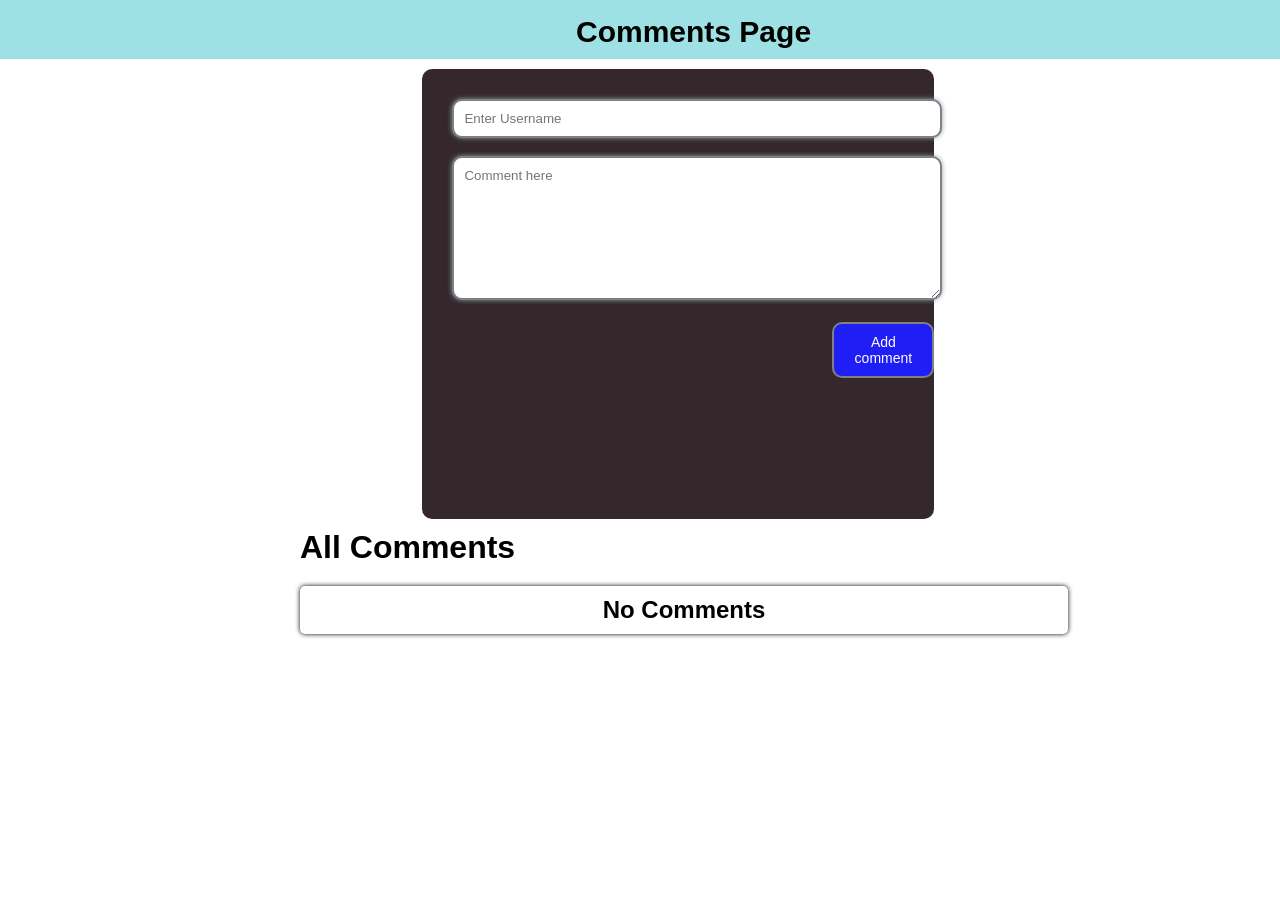
<file: comment app/index.html>
<!DOCTYPE html>
<html lang="en">
  <head>
    <meta charset="UTF-8" />
    <meta http-equiv="X-UA-Compatible" content="IE=edge" />
    <meta name="viewport" content="width=device-width, initial-scale=1.0" />
    <link rel="stylesheet" href="./style.css" />
    <title>comment app</title>
    <link
      rel="stylesheet"
      href="https://cdnjs.cloudflare.com/ajax/libs/font-awesome/6.2.0/css/all.min.css"
      integrity="sha512-xh6O/CkQoPOWDdYTDqeRdPCVd1SpvCA9XXcUnZS2FmJNp1coAFzvtCN9BmamE+4aHK8yyUHUSCcJHgXloTyT2A=="
      crossorigin="anonymous"
      referrerpolicy="no-referrer"
    />
  </head>
  <body>
    <header class="title">
      <h2>Comments Page</h2>
    </header>

    <div class="container">
      <form class="fieldset" onsubmit="event.preventDefault()">
        <input
          type="text"
          name="title"
          class="input"
          id="username"
          placeholder="Enter Username"
        /><br /><br />
        <textarea
          name="text"
          class="input"
          id="comments"
          cols="30"
          rows="8"
          placeholder="Comment here"
        ></textarea
        ><br /><br />
        <button type="submit" id="Btn" onclick="Add()">Add comment</button>
      </form>
    </div>

    <div class="output">
      <h1>All Comments</h1>
      <div class="comments" id="output"></div>
    </div>

    <script src="./script.js"></script>
  </body>
</html>
</file>
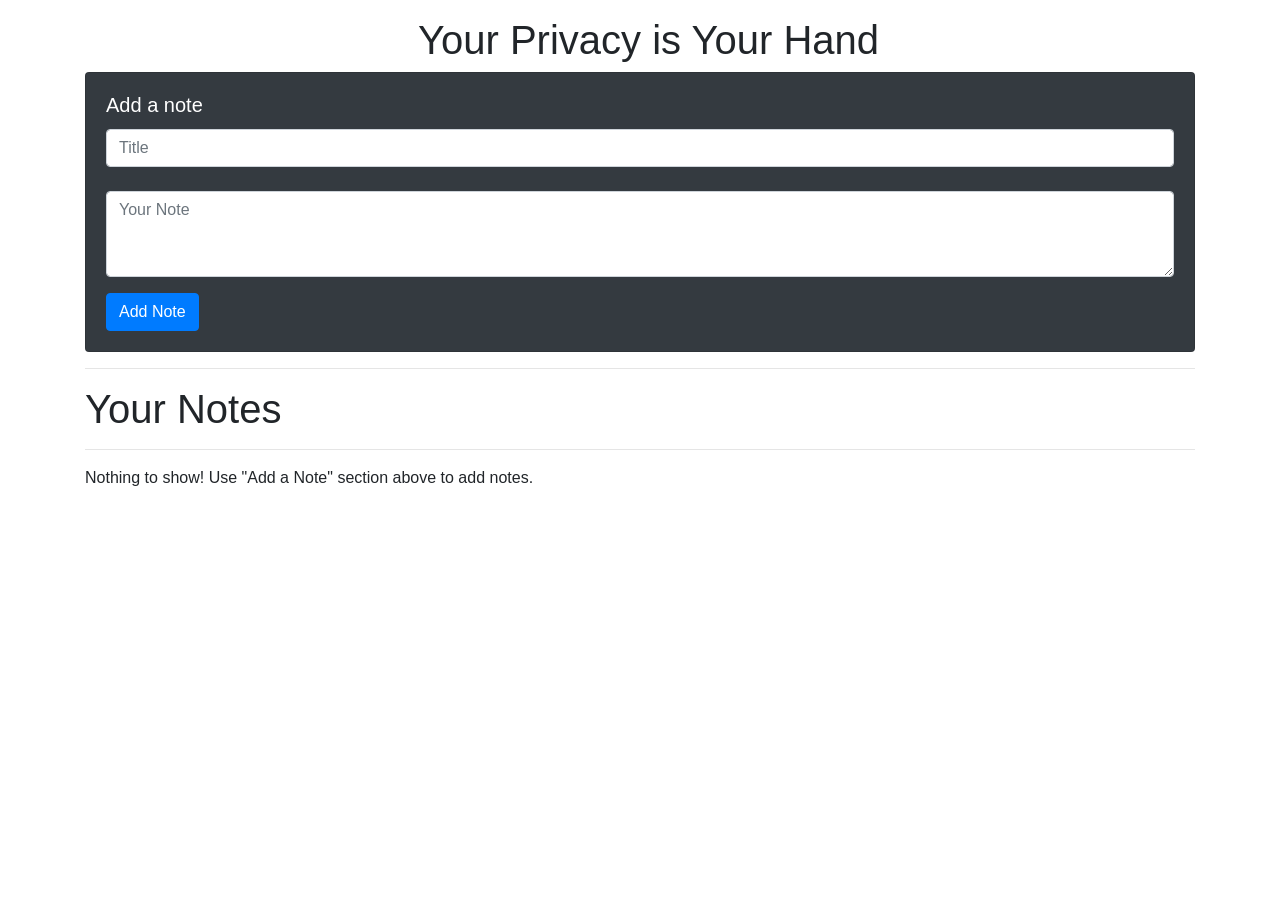
<file: Notes_App/index.html>
<!DOCTYPE html>
<html lang="en">
  <head>
    <meta charset="UTF-8" />
    <meta http-equiv="X-UA-Compatible" content="IE=edge" />
    <meta name="viewport" content="width=device-width, initial-scale=1.0" />
    <title>Document</title>
    <link
      rel="stylesheet"
      href="https://stackpath.bootstrapcdn.com/bootstrap/4.3.1/css/bootstrap.min.css"
      integrity="sha384-ggOyR0iXCbMQv3Xipma34MD+dH/1fQ784/j6cY/iJTQUOhcWr7x9JvoRxT2MZw1T"
      crossorigin="anonymous"
    />
    <style>
      .abc {
        justify-content: center;
        padding-left: 30%;
      }
    </style>
  </head>
  <body>
    <div class="container my-3">
      <h1 class="abc">Your Privacy is Your Hand</h1>
      <div class="card bg-dark text-white">
        <div class="card-body">
          <h5 class="card-title">Add a note</h5>
          <div class="form-group">
            <input
              type="text"
              class="form-control"
              id="addTitle"
              placeholder="Title"
            />
            <br />
            <textarea
              class="form-control"
              id="addTxt"
              rows="3"
              placeholder="Your Note"
            ></textarea>
          </div>
          <button class="btn btn-primary" id="addBtn">Add Note</button>
        </div>
      </div>
      <hr />
      <h1>Your Notes</h1>
      <hr />

      <div id="notes" class="row container-fluid"></div>
    </div>

    <script src="./main.js"></script>

    <script
      src="https://code.jquery.com/jquery-3.3.1.slim.min.js"
      integrity="sha384-q8i/X+965DzO0rT7abK41JStQIAqVgRVzpbzo5smXKp4YfRvH+8abtTE1Pi6jizo"
      crossorigin="anonymous"
    ></script>
    <script
      src="https://cdnjs.cloudflare.com/ajax/libs/popper.js/1.14.7/umd/popper.min.js"
      integrity="sha384-UO2eT0CpHqdSJQ6hJty5KVphtPhzWj9WO1clHTMGa3JDZwrnQq4sF86dIHNDz0W1"
      crossorigin="anonymous"
    ></script>
    <script
      src="https://stackpath.bootstrapcdn.com/bootstrap/4.3.1/js/bootstrap.min.js"
      integrity="sha384-JjSmVgyd0p3pXB1rRibZUAYoIIy6OrQ6VrjIEaFf/nJGzIxFDsf4x0xIM+B07jRM"
      crossorigin="anonymous"
    ></script>
  </body>
</html>
</file>
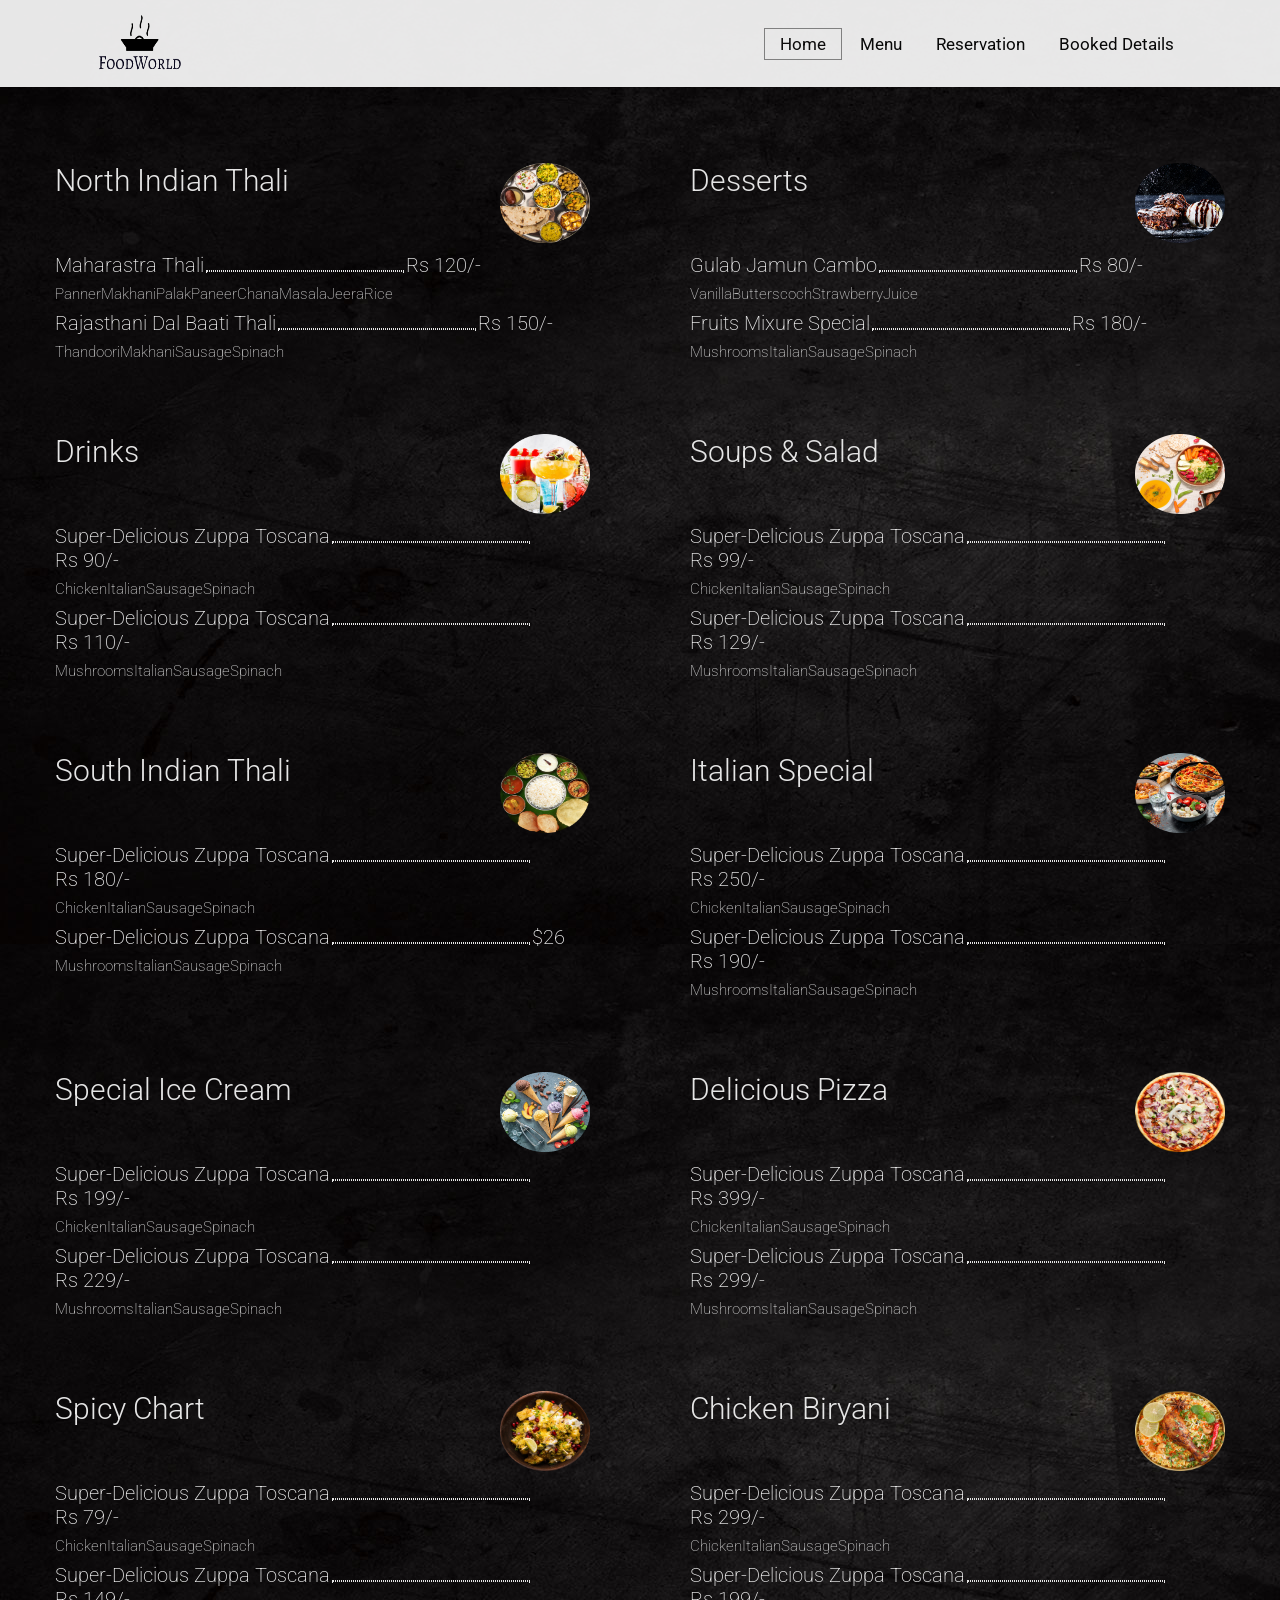
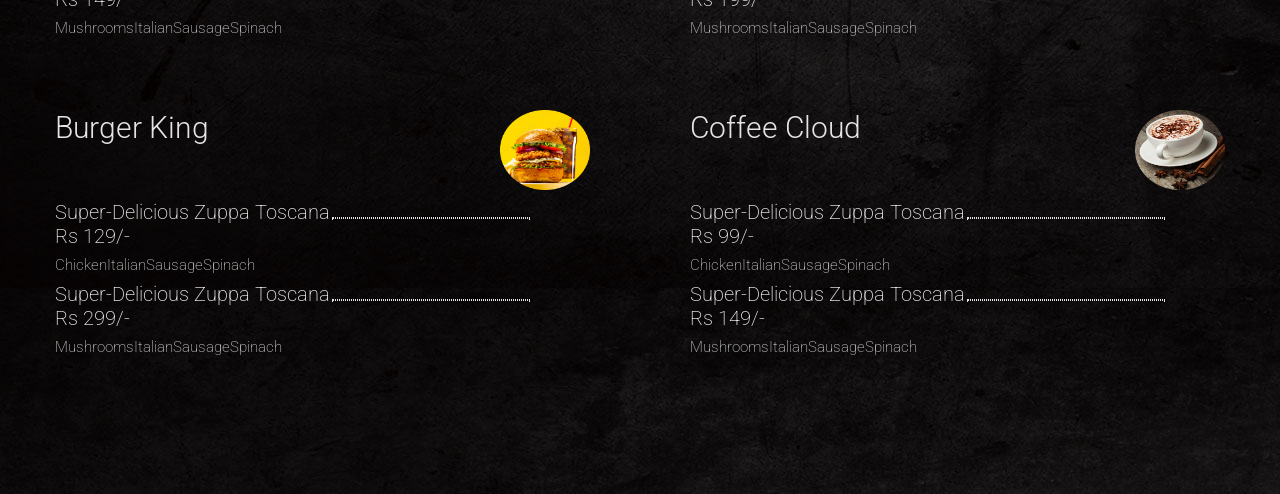
<file: RESTAURANT APP/menu.html>
<!DOCTYPE html>
<html lang="en">
  <head>
    <meta charset="UTF-8" />
    <meta http-equiv="X-UA-Compatible" content="IE=edge" />
    <meta name="viewport" content="width=device-width, initial-scale=1.0" />
    <title>Menu</title>
    <!-- custom css file link -->
    <link rel="stylesheet" type="text/css" href="style.css" />
  </head>
  <body>
    <!-- header section start -->
    <header>
      <a href="#" class="logo"><img src="logo.png" /></a>

      <nav class="navbar">
        <a href="index.html" class="active">home</a>

        <a href="menu.html">menu</a>

        <a href="reserve.html">reservation</a>

        <a href="Booked.html">Booked details</a>
      </nav>
    </header>
    <!-- header section end -->

    <section class="our-menu" id="menu">
      <h1 class="heading">our food menu</h1>

      <div class="menu-container">
        <div class="item">
          <div class="item-name">
            <h2>North Indian Thali</h2>
            <img src="./thali-2.png" />
          </div>

          <div class="item-body">
            <div class="item-menu">
              <h3>Maharastra Thali</h3>
              <span class="dots"></span>
              <h3>Rs 120/-</h3>

              <ul>
                <li><a href="#">PannerMakhani</a></li>
                <li><a href="#">PalakPaneer</a></li>
                <li><a href="#">ChanaMasala</a></li>
                <li><a href="#">JeeraRice</a></li>
              </ul>
            </div>

            <div class="item-menu">
              <h3>Rajasthani Dal Baati Thali</h3>
              <span class="dots"></span>
              <h3>Rs 150/-</h3>

              <ul>
                <li><a href="#">Thandoori</a></li>
                <li><a href="#">Makhani</a></li>
                <li><a href="#">Sausage</a></li>
                <li><a href="#">Spinach</a></li>
              </ul>
            </div>
          </div>
        </div>

        <div class="item">
          <div class="item-name">
            <h2>Desserts</h2>
            <img src="./dessert.png" />
          </div>

          <div class="item-body">
            <div class="item-menu">
              <h3>Gulab Jamun Cambo</h3>
              <span class="dots"></span>
              <h3>Rs 80/-</h3>

              <ul>
                <li><a href="#">vanilla</a></li>
                <li><a href="#">butterscoch</a></li>
                <li><a href="#">Strawberry</a></li>
                <li><a href="#">Juice</a></li>
              </ul>
            </div>

            <div class="item-menu">
              <h3>Fruits Mixure Special</h3>
              <span class="dots"></span>
              <h3>Rs 180/-</h3>

              <ul>
                <li><a href="#">Mushrooms</a></li>
                <li><a href="#">Italian</a></li>
                <li><a href="#">Sausage</a></li>
                <li><a href="#">Spinach</a></li>
              </ul>
            </div>
          </div>
        </div>

        <div class="item">
          <div class="item-name">
            <h2>Drinks</h2>
            <img src="./drinks.png" />
          </div>

          <div class="item-body">
            <div class="item-menu">
              <h3>Super-Delicious Zuppa Toscana</h3>
              <span class="dots"></span>
              <h3>Rs 90/-</h3>

              <ul>
                <li><a href="#">Chicken</a></li>
                <li><a href="#">Italian</a></li>
                <li><a href="#">Sausage</a></li>
                <li><a href="#">Spinach</a></li>
              </ul>
            </div>

            <div class="item-menu">
              <h3>Super-Delicious Zuppa Toscana</h3>
              <span class="dots"></span>
              <h3>Rs 110/-</h3>

              <ul>
                <li><a href="#">Mushrooms</a></li>
                <li><a href="#">Italian</a></li>
                <li><a href="#">Sausage</a></li>
                <li><a href="#">Spinach</a></li>
              </ul>
            </div>
          </div>
        </div>

        <div class="item">
          <div class="item-name">
            <h2>Soups & Salad</h2>
            <img src="./soup.png" />
          </div>

          <div class="item-body">
            <div class="item-menu">
              <h3>Super-Delicious Zuppa Toscana</h3>
              <span class="dots"></span>
              <h3>Rs 99/-</h3>

              <ul>
                <li><a href="#">Chicken</a></li>
                <li><a href="#">Italian</a></li>
                <li><a href="#">Sausage</a></li>
                <li><a href="#">Spinach</a></li>
              </ul>
            </div>

            <div class="item-menu">
              <h3>Super-Delicious Zuppa Toscana</h3>
              <span class="dots"></span>
              <h3>Rs 129/-</h3>

              <ul>
                <li><a href="#">Mushrooms</a></li>
                <li><a href="#">Italian</a></li>
                <li><a href="#">Sausage</a></li>
                <li><a href="#">Spinach</a></li>
              </ul>
            </div>
          </div>
        </div>

        <div class="item">
          <div class="item-name">
            <h2>South indian Thali</h2>
            <img src="./Thali.png" />
          </div>

          <div class="item-body">
            <div class="item-menu">
              <h3>Super-Delicious Zuppa Toscana</h3>
              <span class="dots"></span>
              <h3>Rs 180/-</h3>

              <ul>
                <li><a href="#">Chicken</a></li>
                <li><a href="#">Italian</a></li>
                <li><a href="#">Sausage</a></li>
                <li><a href="#">Spinach</a></li>
              </ul>
            </div>

            <div class="item-menu">
              <h3>Super-Delicious Zuppa Toscana</h3>
              <span class="dots"></span>
              <h3>$26</h3>

              <ul>
                <li><a href="#">Mushrooms</a></li>
                <li><a href="#">Italian</a></li>
                <li><a href="#">Sausage</a></li>
                <li><a href="#">Spinach</a></li>
              </ul>
            </div>
          </div>
        </div>

        <div class="item">
          <div class="item-name">
            <h2>Italian Special</h2>
            <img src="./Italian.png" />
          </div>

          <div class="item-body">
            <div class="item-menu">
              <h3>Super-Delicious Zuppa Toscana</h3>
              <span class="dots"></span>
              <h3>Rs 250/-</h3>

              <ul>
                <li><a href="#">Chicken</a></li>
                <li><a href="#">Italian</a></li>
                <li><a href="#">Sausage</a></li>
                <li><a href="#">Spinach</a></li>
              </ul>
            </div>

            <div class="item-menu">
              <h3>Super-Delicious Zuppa Toscana</h3>
              <span class="dots"></span>
              <h3>Rs 190/-</h3>

              <ul>
                <li><a href="#">Mushrooms</a></li>
                <li><a href="#">Italian</a></li>
                <li><a href="#">Sausage</a></li>
                <li><a href="#">Spinach</a></li>
              </ul>
            </div>
          </div>
        </div>

        <div class="item">
          <div class="item-name">
            <h2>Special Ice Cream</h2>
            <img src="./cream.png" />
          </div>

          <div class="item-body">
            <div class="item-menu">
              <h3>Super-Delicious Zuppa Toscana</h3>
              <span class="dots"></span>
              <h3>Rs 199/-</h3>

              <ul>
                <li><a href="#">Chicken</a></li>
                <li><a href="#">Italian</a></li>
                <li><a href="#">Sausage</a></li>
                <li><a href="#">Spinach</a></li>
              </ul>
            </div>

            <div class="item-menu">
              <h3>Super-Delicious Zuppa Toscana</h3>
              <span class="dots"></span>
              <h3>Rs 229/-</h3>

              <ul>
                <li><a href="#">Mushrooms</a></li>
                <li><a href="#">Italian</a></li>
                <li><a href="#">Sausage</a></li>
                <li><a href="#">Spinach</a></li>
              </ul>
            </div>
          </div>
        </div>

        <div class="item">
          <div class="item-name">
            <h2>delicious Pizza</h2>
            <img src="./pizza2.png" />
          </div>

          <div class="item-body">
            <div class="item-menu">
              <h3>Super-Delicious Zuppa Toscana</h3>
              <span class="dots"></span>
              <h3>Rs 399/-</h3>

              <ul>
                <li><a href="#">Chicken</a></li>
                <li><a href="#">Italian</a></li>
                <li><a href="#">Sausage</a></li>
                <li><a href="#">Spinach</a></li>
              </ul>
            </div>

            <div class="item-menu">
              <h3>Super-Delicious Zuppa Toscana</h3>
              <span class="dots"></span>
              <h3>Rs 299/-</h3>

              <ul>
                <li><a href="#">Mushrooms</a></li>
                <li><a href="#">Italian</a></li>
                <li><a href="#">Sausage</a></li>
                <li><a href="#">Spinach</a></li>
              </ul>
            </div>
          </div>
        </div>

        <div class="item">
          <div class="item-name">
            <h2>Spicy chart</h2>
            <img src="./chat.png" />
          </div>

          <div class="item-body">
            <div class="item-menu">
              <h3>Super-Delicious Zuppa Toscana</h3>
              <span class="dots"></span>
              <h3>Rs 79/-</h3>

              <ul>
                <li><a href="#">Chicken</a></li>
                <li><a href="#">Italian</a></li>
                <li><a href="#">Sausage</a></li>
                <li><a href="#">Spinach</a></li>
              </ul>
            </div>

            <div class="item-menu">
              <h3>Super-Delicious Zuppa Toscana</h3>
              <span class="dots"></span>
              <h3>Rs 149/-</h3>

              <ul>
                <li><a href="#">Mushrooms</a></li>
                <li><a href="#">Italian</a></li>
                <li><a href="#">Sausage</a></li>
                <li><a href="#">Spinach</a></li>
              </ul>
            </div>
          </div>
        </div>

        <div class="item">
          <div class="item-name">
            <h2>Chicken Biryani</h2>
            <img src="./chicken.png" />
          </div>

          <div class="item-body">
            <div class="item-menu">
              <h3>Super-Delicious Zuppa Toscana</h3>
              <span class="dots"></span>
              <h3>Rs 299/-</h3>

              <ul>
                <li><a href="#">Chicken</a></li>
                <li><a href="#">Italian</a></li>
                <li><a href="#">Sausage</a></li>
                <li><a href="#">Spinach</a></li>
              </ul>
            </div>

            <div class="item-menu">
              <h3>Super-Delicious Zuppa Toscana</h3>
              <span class="dots"></span>
              <h3>Rs 199/-</h3>

              <ul>
                <li><a href="#">Mushrooms</a></li>
                <li><a href="#">Italian</a></li>
                <li><a href="#">Sausage</a></li>
                <li><a href="#">Spinach</a></li>
              </ul>
            </div>
          </div>
        </div>

        <div class="item">
          <div class="item-name">
            <h2>Burger King</h2>
            <img src="./burger.png" />
          </div>

          <div class="item-body">
            <div class="item-menu">
              <h3>Super-Delicious Zuppa Toscana</h3>
              <span class="dots"></span>
              <h3>Rs 129/-</h3>

              <ul>
                <li><a href="#">Chicken</a></li>
                <li><a href="#">Italian</a></li>
                <li><a href="#">Sausage</a></li>
                <li><a href="#">Spinach</a></li>
              </ul>
            </div>

            <div class="item-menu">
              <h3>Super-Delicious Zuppa Toscana</h3>
              <span class="dots"></span>
              <h3>Rs 299/-</h3>

              <ul>
                <li><a href="#">Mushrooms</a></li>
                <li><a href="#">Italian</a></li>
                <li><a href="#">Sausage</a></li>
                <li><a href="#">Spinach</a></li>
              </ul>
            </div>
          </div>
        </div>

        <div class="item">
          <div class="item-name">
            <h2>Coffee cloud</h2>
            <img src="./coffe.png" />
          </div>

          <div class="item-body">
            <div class="item-menu">
              <h3>Super-Delicious Zuppa Toscana</h3>
              <span class="dots"></span>
              <h3>Rs 99/-</h3>

              <ul>
                <li><a href="#">Chicken</a></li>
                <li><a href="#">Italian</a></li>
                <li><a href="#">Sausage</a></li>
                <li><a href="#">Spinach</a></li>
              </ul>
            </div>

            <div class="item-menu">
              <h3>Super-Delicious Zuppa Toscana</h3>
              <span class="dots"></span>
              <h3>Rs 149/-</h3>

              <ul>
                <li><a href="#">Mushrooms</a></li>
                <li><a href="#">Italian</a></li>
                <li><a href="#">Sausage</a></li>
                <li><a href="#">Spinach</a></li>
              </ul>
            </div>
          </div>
        </div>
      </div>
    </section>

    <!-- Link Swiper's CSS -->
    <link
      rel="stylesheet"
      href="https://unpkg.com/swiper/swiper-bundle.min.css"
    />
  </body>
</html>
</file>
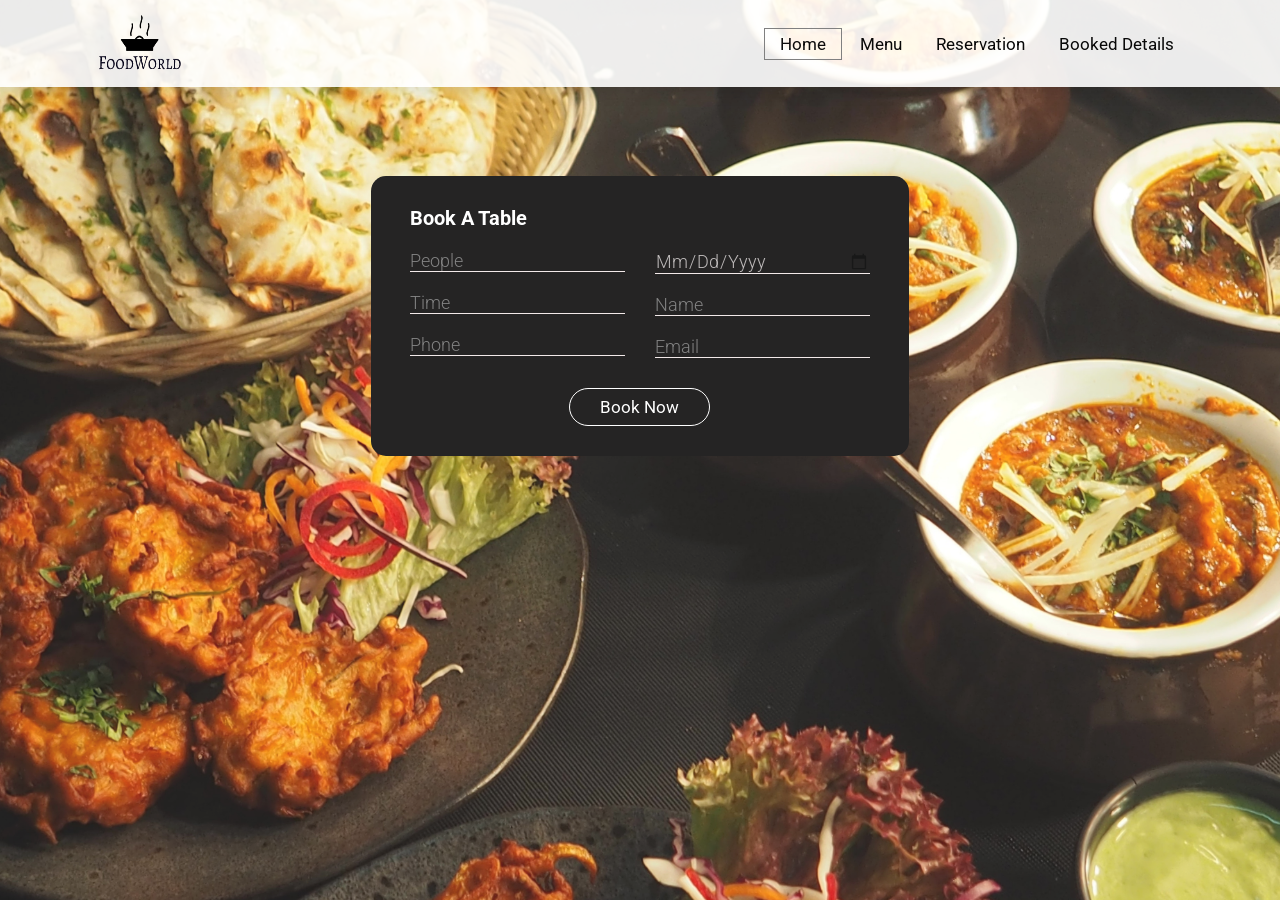
<file: RESTAURANT APP/reserve.html>
<!DOCTYPE html>
<html lang="en">
  <head>
    <meta charset="UTF-8" />
    <meta http-equiv="X-UA-Compatible" content="IE=edge" />
    <meta name="viewport" content="width=device-width, initial-scale=1.0" />
    <title>Reserve Table</title>
    <!-- custom css file link -->
    <link rel="stylesheet" type="text/css" href="style.css" />

    <!-- Link Swiper's CSS -->
    <link
      rel="stylesheet"
      href="https://unpkg.com/swiper/swiper-bundle.min.css"
    />
  </head>
  <body>
    <!-- header section start -->
    <header>
      <a href="#" class="logo"><img src="logo.png" /></a>

      <nav class="navbar">
        <a href="index.html" class="active">home</a>

        <a href="menu.html">menu</a>

        <a href="reserve.html">reservation</a>
        <a href="Booked.html">Booked details</a>
      </nav>
    </header>
    <!-- header section end -->
    <div class="design">
      <div class="reservation" id="reservation">
        <div class="form">
          <h1 class="heading">book a table</h1>
          <form role="form">
            <div class="form-holder">
              <div>
                <input
                  type="number"
                  id="people"
                  name="people"
                  placeholder="people"
                />
                <input type="text" id="time" name="time" placeholder="Time" />
                <input
                  type="number"
                  id="number"
                  name="number"
                  placeholder="Phone"
                />
              </div>
              <div>
                <input type="date" id="date" name="date" placeholder="Date" />
                <input type="text" id="name" name="name" placeholder="Name" />
                <input
                  type="email"
                  id="email"
                  name="email"
                  placeholder="email"
                />
              </div>
            </div>
            <center>
              <button type="submit" class="btn" id="Book">Book now</button>
            </center>
          </form>
        </div>
      </div>
    </div>
  </body>

  <script src="index.js"></script>
</html>
</file>
<file: comment app/style.css>
*{
    margin: 0;
    padding: 0;
    box-sizing: border-box;
    font-family: 'Poppins', sans-serif;
}
body{
    background-color: #ffff
}
.title{
    width: 100%;
    padding-top: 15px;
    padding-bottom: 10px;
    padding-left: 45%;
    font-size: 20px;
    font-weight: bold;
    background-color: rgb(158, 225, 228);    
}
.container{
    width: 40%;
    height: 50vh;
    margin-top:10px;
    margin-left: 33%;
    border-radius: 10px;
    align-items: center;
    justify-content: center;
    background-color: #34282C;
    
}
.fieldset{
    padding-top: 30px;
    margin-left: 30px; 
}
.input{
    padding:10px;
    border-radius: 10px;
    width:490px;
    border: 2px solid grey;
    box-shadow: 0px 0px 5px rgb(140, 162, 177);
}
button{
    padding:10px;
    border-radius: 10px;
    cursor: pointer;
    background:rgb(31, 31, 245);
    font-size:14px;
    color: #ffff;
    margin-left: 380px;
    border: 2px solid grey;
}
#Btn:hover{
    background-color: #0a68e4;
    color: #fff;
    box-shadow: 0px 0px 5px rgb(20, 145, 228);
}

h1{
    margin-left: 300px;
    margin-top: 10px;
}
.comments
{
    margin-top: 20px;
    margin-left: 300px;
    width: 60%;
    max-height: 30vh;
    padding: 10px;
    overflow-y: scroll;
    box-shadow: 0px 0px 5px black;
    border-radius: 5px;
}

.comment{
    border: 1px  solid black;
    padding: 5px 5px ;
    margin-bottom: 5px;
}
.comment> *{
    margin-bottom: 3px;
}
.btn{
    background-color: transparent;
    border: none;
}
.btn-like{
    color: rgb(126, 128, 126);
    margin-left:8px ;
}
.btn-dislike{
    color:rgb(126, 128, 126);
    margin-left:8px ;

}

.btn-delete{
    color: red;
    margin:10px;
}
.comment p{
    font-size: 1.1rem;
    margin-bottom: 5px;
} 
.comment h3{
    font-size: .8rem;
    margin-bottom: 5px;
}
.user{
    color:#12e92f ;
}


::-webkit-scrollbar {
    width: 7px;
  }
  ::-webkit-scrollbar-track {
    background: transparent;
    border-radius: 20px;
  }
  ::-webkit-scrollbar-thumb {
    background-color: rgba(155, 155, 155, 0.5);
    border-radius: 20px;
    border: transparent;
  }
</file>
<file: RESTAURANT APP/style.css>
@import url('https://fonts.googleapis.com/css2?family=Roboto:wght@100;300;400;500;700&display=swap');

:root
{
	--black:rgba(255, 255, 255, 0.904);
	--light-color: #080808;
	--box-shadow: 0 .5rem 1.5rem rgba(0,0,0,.1);
}
*
{
	font-family: 'Roboto', sans-serif;
	margin: 0;
	padding: 0;
	box-sizing: border-box;
	text-decoration: none;
	border: none;
	outline: none;
	text-transform: capitalize;
	transition: all .2s linear;
}
html
{
	font-size: 62.5%;
	overflow-x: hidden;
	scroll-behavior: smooth;
}
/*navbar style start*/
header
{
	position: fixed;
	top: 0;
	left: 0;
	right: 0;
	background: var(--black);
	padding: 1rem 7%;
	display: flex;
	align-items: center;
	justify-content: space-between;
	box-shadow: var(--box-shadow);
	z-index: 10000;
}
header .logo img 
{
	height: 65px;
}
header .navbar a 
{
	font-size: 1.7rem;
	padding: .5rem 1.5rem;
	color: var(--light-color);
	border: .1rem solid transparent;
}
header .navbar a.active,
header .navbar a:hover
{
	color: rgb(12, 11, 11);
	border: .1rem solid grey;
} 
header .icons i 
{
	cursor: pointer;
	margin-left: .5rem;
	height: 4.5rem;
	width: 4.5rem;
	line-height: 4.5rem;
	background: var(--light-color);
	text-align: center;
	font-size: 1.7rem;
	color: #fff;
}
header .icons i:hover
{
	color: #fff;
	background: var(--light-color);
	transform: rotate(360deg);
}
header .icons #menu
{
	display: none;
}

/*navbar style end here*/

/*slider style start*/
.home .home-slider .slide
{
	display: flex;
	align-items: center;
	height: 100vh;
	justify-content: flex-start;
}
.home .home-slider .slide1 
{
	background: url(./pic2.jpg);
}
.home .home-slider .slide2
{
	background: url(pic-1.jpg);
}
.home .home-slider .slide3
{
	background: url(straw.jpg);
}
.home .home-slider .slide1,
.home .home-slider .slide2,
.home .home-slider .slide3
{
	background-size: cover;
	background-repeat: no-repeat;
}
.home .home-slider .slide .content
{
	text-align: center;
	padding-left: 9rem;
}
.home .home-slider .slide .content h3
{
	color: #ffff;
	font-size: 3rem;
	font-weight: 300;
}
.home .home-slider .slide .content h1
{
	color: #fff;
	font-size: 8rem;
}
.home .home-slider .slide .content p 
{
	color: #e6e7e7;
	font-size: 1.8rem;
	letter-spacing: 1px;
	padding: .5rem 0;
	line-height: 1.5;
	font-weight: 200;
	
}
.btn
{
	margin-top: 1rem;
	display: inline-block;
	font-size: 1.7rem;
	color: #fff;
	border: .1rem solid #fff;
	background: transparent;
	cursor: pointer;
	padding: .8rem 3rem;
	position: relative;
	overflow: hidden;
	z-index: 1;
	border-radius: 20px;
}
.btn:before
{
	content: '';
	width: 100%;
	height: 100%;
	background: rgba(243, 11, 11, 0.788);
	z-index: -1;
	position: absolute;
	top: 0;
	left: -100%;
	transition: .5s;
}
.btn:hover.btn:before
{
	left: 0;
}
.swiper-pagination-bullet
{
	background: var(--light-color)!important;
	width: 15px!important;
	height: 15px!important;
	border-radius: 0!important;
}

/*slider style end*/


/*our-menu style start*/
.our-menu
{
	background:  url(our-menu-bg-3.jpg);

}
img{
	width: 90px;
	height: 80px;
	margin-left: 5px;
}
.our-menu .menu-container
{
	padding: 13rem 55px;
	display: grid;
	grid-template-columns: repeat(auto-fit,minmax(50rem,2fr));
	gap: 5rem 10rem;
	
}
.our-menu .menu-container .item .item-name
{
	display: flex;
	justify-content: space-between;
	padding: 1rem 0;
	margin-top: .5rem;
}
.our-menu .menu-container .item .menu-item
{
	padding: .5rem 0;
}
.our-menu .menu-container .item .item-name h2
{
	font-size: 3rem;
	color: #e5e5e5;
	font-weight: 300;
}
.our-menu .menu-container .item .item-menu h3
{
	font-size: 2rem;
	color: #e5e5e5;
	font-weight: 200;
	display: inline-block;
}
.our-menu .menu-container .item .item-menu span 
{
	width: 37%;
	display: inline-block;
	border: 1px dotted #e5e5e5;
}
.our-menu .menu-container .item .item-menu ul 
{
	display: flex;
	font-size: 1.5rem;
	list-style: none;
	padding: .8rem 0;
	font-weight: 200;
}
.our-menu .menu-container .item .item-menu ul li a 
{
	color: #b9b9b9;
}

/*our-menu style ends*/


/*reservation style start*/
.reservation
{
	display: flex;
	width: 100%;
	flex-wrap: wrap;
	margin-left: 29%;
	margin-top: 13%;
	
}
.reservation .image
{
	width: 55%;
	background: url(book-a-table.jpg);
	background-size: cover;
	background-repeat: no-repeat;
	background-position: center center;
	padding-top: 9rem;
}
.reservation .form 
{
	background: #0e0d0d;
	width: 42%;
	padding: 3rem 3%;
	border-radius: 15px;
	
}
.reservation .form h1
{
	color: #fff;
}
.reservation .form-holder
{
	display: flex;
	grid-gap: 3rem;
	width: 100%;
}
h3{
	color: #fff;
}
.reservation .form form input,
.reservation .form form select
{
	display: block;
	margin: 2rem 0;
	width: 100%;
	background: none;
	border-bottom: .1rem solid #f1e7e7;
	color: #b7b3b3;
	font-size: 1.8rem;
	font-weight: 300;
}
.reservation .form form input:placeholder
{
	color: #fff7f7;
}
.design {
	width: 100%;
	height: 100vh;
	background-image: url(./dish.jpg);
	background-size: cover;
	background-position: center;
	background-repeat: no-repeat;
    padding-top: 10px;
	opacity: 0.9;
}

/*reservation style end*/

/*Booked Details start*/
.container{
	width: 120%;
	height: 100vh;
	background: url(./wood.jpg);
	background-size: cover;
	background-repeat: no-repeat;
	background-position: center center;
	padding-top: 20px
}

.row-1 h1{
	margin-left: 45%;
	margin-top: 60px;
}
a{
	text-decoration: none;
	list-style-type: none;
}
.container-fluid{
	margin-top:100px;	
}
.row{
	font-size: 15px;		
}
.card-1{
	background: #000000b2;
	border: solid 1px grey;
	font-weight: 500;
	color: #ffff;
	border-radius: 10px;
}
.card-title{
	align-items: center;
	justify-content: center;
	padding-left: 10px;
}

/*Booked Details ends */

/*footer style start*/
.footer {
	padding: 20px 0;
	background-color: rgb(19, 18, 18);
  }
  
  .footer .social {
	text-align: center;
	padding-bottom: 25px;
	color: #ffff;
  }
  
  .footer .social a {
	font-size: 24px;
	color: inherit;
	border: 1px solid rgba(241, 240, 240, 0.616);
	width: 40px;
	height: 40px;
	line-height: 38px;
	display: inline-block;
	text-align: center;
	border-radius: 50%;
	margin: 0 8px;
	opacity: 0.75;
  }
  
  .footer .social a:hover {
	opacity: 0.9;
  }
  
  .footer ul {
	margin-top: 0;
	padding: 0;
	list-style: none;
	text-align: center;
	font-size: 18px;
	line-height: 1.6;
	margin-bottom: 0;
  }
  
  .footer ul a {
	color: inherit;
	text-decoration: none;
	opacity: 0.8;
  }
  
  .footer ul li {
	display: inline-block;
	padding: 0 15px;
	color:#fff;
  }
  
  .footer ul a:hover {
	opacity: 1;
  }
  
  .footer .copyright {
	margin-top: 15px;
	text-align: center;
	font-size: 13px;
	color: #aaa;
  }
  
/*footer style ends*/



/*custom scroll bar*/

::-webkit-scrollbar{
	width: 12px;
}
::-webkit-scrollbar-track{
	background: #333;
}
::-webkit-scrollbar-thumb{
	background: #0bb6eb;
}

/*jump to top*/
.topbtn
{
	position: fixed;
	right: 2%;
	bottom: 10%;
	width: 30px;
	height: 30px;
	background: #f02a08;
	color: #fff;
	cursor: pointer;
}

/*media query*/
@media (max-width: 991px)
{
	html
	{
		font-size: 55%;
	}
	header
	{
		padding: 1rem 2rem;
	}
	header .logo img
	{
		height: 7rem;
	}
	.our-menu .menu-container
	{
		grid-template-columns: repeat(auto-fit,minmax(30rem,2fr));
	}
	.our-menu .menu-container .item .item-menu span 
	{
		width: 15%;
	}

}
@media (max-width: 768px)
{
	/*navbar media query*/
	header .logo img
	{
		height: 7rem;
	}
	header .icons #menu
	{
		display: inline-block;
	}
	header .navbar
	{
		position: absolute;
		top: 100%;
		left: 0;
		right: 0;
		background: #eee;
		border-top: .1rem solid rgba(205,170,124,0.2);
		border-bottom: .1rem solid rgba(205,170,124,0.2);
		padding: 1rem;
		clip-path: polygon(0 0,100% 0,100% 0,0 0);
	}
	header .navbar.active
	{
		clip-path: polygon(0 0,100% 0,100% 100%,0 100%);
	}
	header .navbar a 
	{
		display: block;
		padding: 1.5rem;
		margin: 1rem;
		font-size: 2rem;
		background: var(--black);
	}

	

	/*slider media query*/
	.home .home-slider .slide
	{
		justify-content: center;
		height: 80vh;
	}
	.home .home-slider .slide .content
	{
		padding: 0;
	}
	.home .home-slider .slide .content h1
	{
		font-size: 7rem;
	}
</file>
